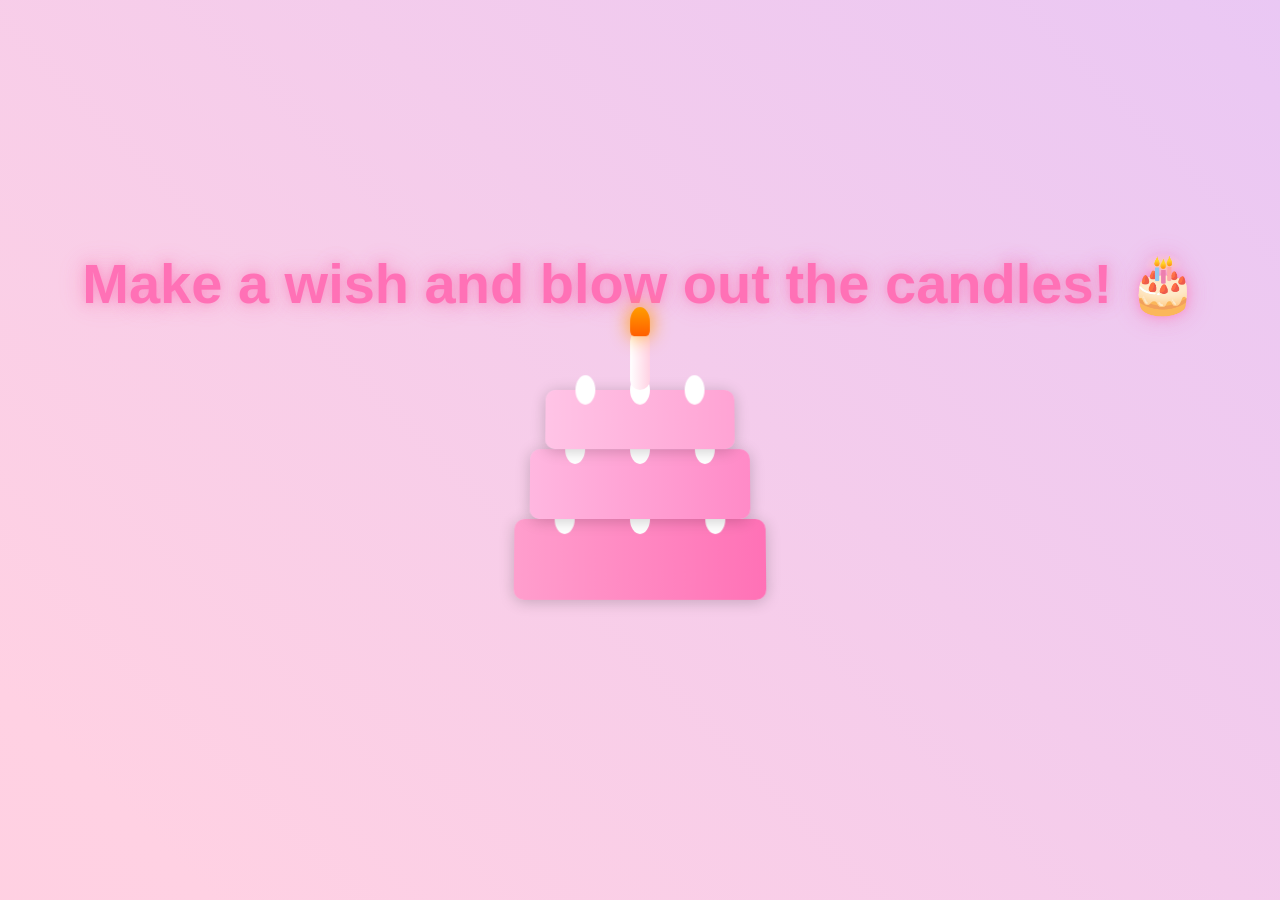
<file: cake.html>
<html lang="en"><head>
    <meta charset="UTF-8">
    <meta name="viewport" content="width=device-width, initial-scale=1.0">
    <title>Let's Celebrate with Cake! </title>
    <script src="https://cdnjs.cloudflare.com/ajax/libs/gsap/3.12.2/gsap.min.js"></script>
    <style>
        * {
            margin: 0;
            padding: 0;
            box-sizing: border-box;
        }

        body {
            min-height: 100vh;
            display: flex;
            flex-direction: column;
            justify-content: center;
            align-items: center;
            background: linear-gradient(45deg, #ffcad4, #ffd1e3, #e0c3fc, #bde0fe);
            background-size: 400% 400%;
            animation: gradientBG 15s ease infinite;
            font-family: 'Arial', sans-serif;
            overflow: hidden;
        }

        .heading {
            font-size: 3.5rem;
            color: #ff71b6;
            text-shadow: 
                0 0 10px rgba(255, 113, 182, 0.5),
                0 0 20px rgba(255, 113, 182, 0.3),
                0 0 30px rgba(255, 113, 182, 0.2);
            margin-bottom: 2rem;
            text-align: center;
            animation: glow 2s ease-in-out infinite alternate;
        }

        @keyframes glow {
            from {
                text-shadow: 0 0 10px #ff71b6, 0 0 20px #ff71b6, 0 0 30px #ff9ecd;
            }
            to {
                text-shadow: 0 0 20px #ff71b6, 0 0 30px #ff71b6, 0 0 40px #ff9ecd;
            }
        }

        .cake-container {
            position: relative;
            width: 300px;
            height: 300px;
            display: flex;
            flex-direction: column;
            align-items: center;
            cursor: pointer;
        }

        .cake {
            position: relative;
            width: 250px;
            height: 250px;
            transform-style: preserve-3d;
            transform: perspective(1000px) rotateX(5deg);
            transition: transform 0.3s ease;
        }

        .cake:hover {
            transform: perspective(1000px) rotateX(5deg) scale(1.05);
        }

        .layer {
            position: absolute;
            width: 100%;
            background: linear-gradient(to right, #ff9ecd, #ff71b6);
            border-radius: 10px;
            box-shadow: 0 2px 15px rgba(0, 0, 0, 0.2);
            display: flex;
            justify-content: center;
        }

        .layer-1 {
            height: 80px;
            bottom: 0;
            width: 250px;
        }

        .layer-2 {
            height: 70px;
            bottom: 80px;
            width: 220px;
            left: 15px;
            background: linear-gradient(to right, #ffb7e0, #ff8ac7);
        }

        .layer-3 {
            height: 60px;
            bottom: 150px;
            width: 190px;
            left: 30px;
            background: linear-gradient(to right, #ffc4e6, #ffa3d4);
        }

        .frosting {
            position: absolute;
            width: 20px;
            height: 30px;
            background: white;
            border-radius: 50%;
            top: -15px;
        }

        .candle {
            position: absolute;
            width: 20px;
            height: 60px;
            background: linear-gradient(to right, #fff, #ffd1e3);
            top: -60px;
            left: 50%;
            transform: translateX(-50%);
            border-radius: 10px;
            z-index: 10;
        }

        .flame {
            position: absolute;
            width: 20px;
            height: 30px;
            background: linear-gradient(to bottom, #ff9d00, #ff5e00);
            border-radius: 50% 50% 20% 20%;
            top: -25px;
            animation: flicker 1s infinite;
            filter: drop-shadow(0 0 10px #ff9d00);
        }

        .ribbon {
            position: fixed;
            width: 15px;
            height: 50px;
            top: -50px;
            border-radius: 5px;
            animation: ribbonFall 3s linear forwards;
        }

        @keyframes ribbonFall {
            0% {
                transform: translateY(0) rotate(0deg) translateX(0);
            }
            50% {
                transform: translateY(50vh) rotate(180deg) translateX(100px);
            }
            100% {
                transform: translateY(100vh) rotate(360deg) translateX(-100px);
            }
        }

        @keyframes flicker {
            0%, 100% { transform: scale(1); opacity: 1; }
            50% { transform: scale(0.9); opacity: 0.8; }
        }

        .smoke {
            position: absolute;
            width: 10px;
            height: 10px;
            background: rgba(255, 255, 255, 0.8);
            border-radius: 50%;
            filter: blur(5px);
            opacity: 0;
        }

        @keyframes gradientBG {
            0% { background-position: 0% 50%; }
            50% { background-position: 100% 50%; }
            100% { background-position: 0% 50%; }
        }
        .next-page-button {
            position: fixed;
            bottom: 40px;
            padding: 15px 40px;
            font-size: 1.2rem;
            background: linear-gradient(45deg, #ff9ecd, #ff71b6);
            border: none;
            border-radius: 25px;
            color: white;
            cursor: pointer;
            opacity: 0;
            transform: translateY(50px);
            transition: all 0.3s ease;
            box-shadow: 
                0 0 15px rgba(255, 113, 182, 0.5),
                0 0 30px rgba(255, 113, 182, 0.3);
            font-family: 'Arial', sans-serif;
            z-index: 1000;
            display: flex;
            align-items: center;
            gap: 10px;
        }
    
        .next-page-button::after {
            content: '→';
            font-size: 1.4rem;
            transition: transform 0.3s ease;
        }
    
        .next-page-button:hover {
            transform: translateY(-3px) scale(1.05);
            box-shadow: 
                0 0 20px rgba(255, 113, 182, 0.6),
                0 0 40px rgba(255, 113, 182, 0.4);
            background: linear-gradient(45deg, #ffb7e0, #ff8ac7);
        }
    
        .next-page-button:hover::after {
            transform: translateX(5px);
        }
    
        @keyframes pulse {
            0%, 100% {
                transform: scale(1);
            }
            50% {
                transform: scale(1.05);
            }
        }
    
        .next-page-button.show {
            opacity: 1;
            transform: translateY(0);
            animation: pulse 2s infinite;
        }
    
    </style>
</head>
<body>
    <h1 class="heading">Make a wish and blow out the candles! 🎂</h1>
    <div class="cake-container">
        <div class="cake">
            <div class="layer layer-1">
                <div class="frosting"></div>
                <div class="frosting" style="left: 40px"></div>
                <div class="frosting" style="right: 40px"></div>
            </div>
            <div class="layer layer-2">
                <div class="frosting"></div>
                <div class="frosting" style="left: 35px"></div>
                <div class="frosting" style="right: 35px"></div>
            </div>
            <div class="layer layer-3">
                <div class="frosting"></div>
                <div class="frosting" style="left: 30px"></div>
                <div class="frosting" style="right: 30px"></div>
                <div class="candle">
                    <div class="flame"></div>
                </div>
            </div>
        </div>
    </div>
    <button class="next-page-button">Surprise</button>

    <script>
        const cake = document.querySelector('.cake-container');
        const candle = document.querySelector('.candle');
        const flame = document.querySelector('.flame');
        let isClicked = false;

        const ribbonColors = [
            'linear-gradient(45deg, #FF9ECD, #FF71B6)',
            'linear-gradient(45deg, #FFB7E0, #FF8AC7)',
            'linear-gradient(45deg, #FFC4E6, #FFA3D4)',
            'linear-gradient(45deg, #E0C3FC, #BDE0FE)',
            'linear-gradient(45deg, #FFCAD4, #FFD1E3)',
            'linear-gradient(45deg, #B5EAD7, #C7F9CC)',
            'linear-gradient(45deg, #FF9AA2, #FFB7B2)',
            'linear-gradient(45deg, #FFDAC1, #FFE5D9)'
        ];

        function createRibbon() {
            const ribbon = document.createElement('div');
            ribbon.className = 'ribbon';
            ribbon.style.left = `${Math.random() * window.innerWidth}px`;
            ribbon.style.background = ribbonColors[Math.floor(Math.random() * ribbonColors.length)];
            document.body.appendChild(ribbon);

            ribbon.addEventListener('animationend', () => {
                ribbon.remove();
            });
        }

        function startCelebration() {
            if (isClicked) return;
            isClicked = true;

            // Fade out candle smoothly
            gsap.to(candle, {
                opacity: 0,
                y: -20,
                duration: 1,
                ease: "power2.out",
                onComplete: () => candle.remove()
            });

            // Start ribbon rain
            const ribbonInterval = setInterval(() => {
                for (let i = 0; i < 5; i++) {
                    setTimeout(() => createRibbon(), i * 100);
                }
            }, 200);

            // Show next page button after 2 seconds
            setTimeout(() => {
                const nextButton = document.querySelector('.next-page-button');
                nextButton.classList.add('show');
            }, 2000);

            // Stop ribbon rain after 5 seconds
            setTimeout(() => {
                clearInterval(ribbonInterval);
            }, 5000);
        }

        // Add button click handler
        document.querySelector('.next-page-button').addEventListener('click', () => {
            // You can replace this with your actual next page URL
            window.location.href = 'final.html';
        });

        cake.addEventListener('click', startCelebration);
    </script>

</body></html>
</file>
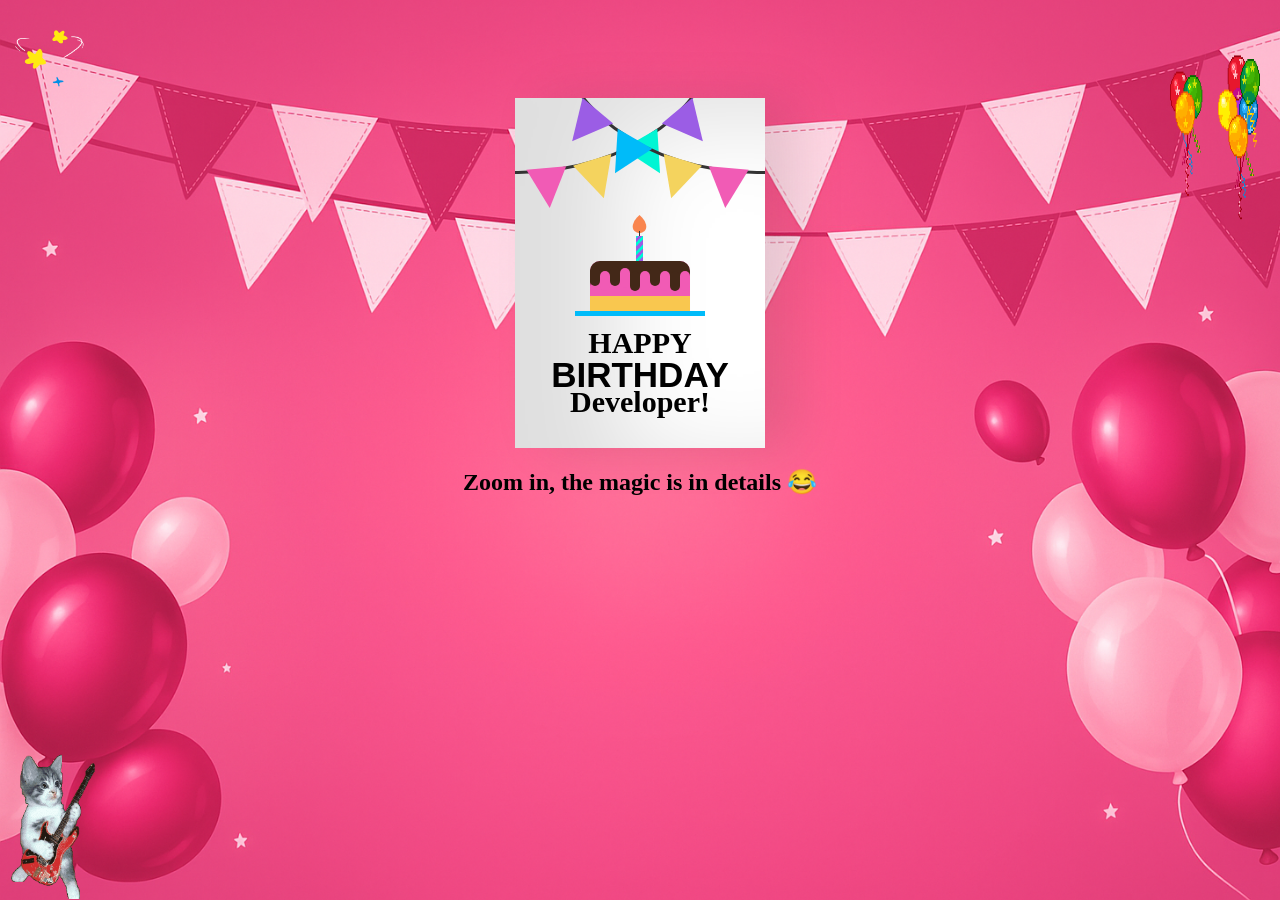
<file: final.html>
<html lang="en"><head>
    <meta charset="UTF-8">
    <meta name="viewport" content="width=device-width, initial-scale=1.0">
    <title>Birthday card</title>
    <link rel="stylesheet" href="style.css">
</head>

<body>
    <img src="images/ZUiY.gif" alt="stars" class="star" width="900px">
    <img src="images/5l03.gif" alt="ballon" class="ballon" width="900px">
    <div class="container">
        <div class="birthdayCard">
            <div class="cardFront">
                <div class="front-text">
                    <h3 class="happy">HAPPY</h3>
                    <h2 class="bday">BIRTHDAY</h2>
                    <h3 class="toyou">Developer!</h3>
                </div>
                <div class="wrap-deco">
                    <div class="decorations"></div>
                    <div class="decorationsTwo"></div>
                </div>
                <div class="wrap-decoTwo">
                    <div class="decorations"></div>
                    <div class="decorationsThree"></div>
                </div>
                <div class="plate">
                    <div class="cake"></div>
                    <div class="flame"></div>
                </div>
            </div>
            <div class="cardInside">
                <div class="img">
                    <img src="images/Soni.jpg" alt="Brotherpic" class="bdyboy">
                    <img src="images/6ob.gif" alt="confetti" class="confetti">
                </div>
                <div class="inside-text">
                    <h3 class="happy">HAPPY</h3>
                    <h2 class="bday">BIRTHDAY</h2>
                    <h3 class="toyou">to you!</h3>
                </div>
                <div class="wishes">
                    <p>Soni,</p>
                    <p>Here's to another year of friendship, laughter, and countless beautiful memories together. I hope your day is filled with lots of love and laughter! May all of your
                        birthday
                        wishes come true.</p>
            
                        <p class="name">Shan</p>
                    </div>
            </div>
        </div>
    </div>

    <img src="images/4SHX.gif" alt="cat" class="cat">
    
    
    <center><h2 color:"white">Zoom in, the magic is in details 😂</h2></center>


</body></html>
</file>
<file: style.css>
body {
    height: 96vh;
    background-image: url('images/background.png');
    background-repeat: no-repeat;
    background-size: cover;
}

img {
    width : 90px;
}

.star {
    position: relative;
    top: 20px;
}

.ballon {
    position: fixed;
    height: 180px;
    top: 50px;
    right: 20px;
}

.cat {
    position: fixed;
    left: 5px;
    bottom: 1px;
    height: 150px;
}


.container {
    display: flex;
    align-items: center;
    justify-content: center

}

.birthdayCard {
    position: relative;
    width: 250px;
    height: 350px;
    cursor: pointer;
    transform-style: preserve-3d;
    transform: perspective(2500px);
    transition: 4s;
}

.birthdayCard:hover {
    transform: perspective(2500px) rotate(5deg);
    box-shadow: inset 100px 20px 100px rgba(0, 0, 0, .15), 0 10px 100px rgba(0, 0, 0, 0.3);
}


.birthdayCard:hover .cardFront {
    transform: rotateY(-160deg);
}

.birthdayCard:hover .front-text {
    display: none;
}

.birthdayCard:hover .wrap-deco {
    display: none;
}

.birthdayCard:hover .wrap-decoTwo {
    display: none;
}

.birthdayCard:hover .plate {
    display: none;
}

.cardFront {
    position: relative;
    background-color: #fff;
    width: 250px;
    height: 350px;
    overflow: hidden;
    transform-origin: left;
    box-shadow: inset 100px 20px 100px rgba(0, 0, 0, .13), 30px 0 50px rgba(0, 0, 0, 0.1);
    transition: .4s;
}

.happy,
.toyou {
    position: relative;
    font-family: didot;
    text-align: center;
    backface-visibility: hidden;
    font-size: 30px;
}

.happy {
    top: 198px;
}

.toyou {
    top: 123px;
}

.bday {
    position: relative;
    font-family: arial;
    font-size: 35px;
    text-align: center;
    top: 163px;
}

.wrap-deco {
    position: absolute;
    top: -230px;
    left: -200px;
}

.decorations {
    position: absolute;
    width: 400px;
    height: 300px;
    border: 3px solid #333;
    border-radius: 50%;
}

.decorations:before,
.decorations:after,
.decorationsTwo:before,
.decorationsTwo:after,
.decorationsThree:before,
.decorationsThree:after {
    content: "";
    position: absolute;
    border-left: 20px solid transparent;
    border-right: 20px solid transparent;
    width: 0;
    height: 0;
}

.decorations:before {
    border-top: 40px solid #f15bb5;
    top: 297px;
    left: 210px;
    transform: rotate(-5deg);
}

.decorations:after {
    border-top: 40px solid #f4d35e;
    top: 288px;
    left: 260px;
    transform: rotate(-17deg);
}

.decorationsTwo:before {
    border-top: 40px solid #00f5d4;
    top: 268px;
    left: 315px;
    transform: rotate(-30deg);
}

.decorationsTwo:after,
.decorationsThree:after {
    border-top: 40px solid #9b5de5;
    top: 238px;
    left: 355px;
    transform: rotate(-40deg);
}

.wrap-decoTwo {
    transform: scaleX(-1);
    position: absolute;
    top: -230px;
    left: 445px;
}

.decorationsThree:before {
    border-top: 40px solid #00bbf9;
    top: 268px;
    left: 315px;
    transform: rotate(-30deg);
}

.plate {
    position: absolute;
    width: 130px;
    height: 5px;
    background-color: #00bbf9;
    left: 60px;
    top: 213px;
}

.cake {
    position: absolute;
    overflow: hidden;
    width: 100px;
    height: 50px;
    background-color: #f15bb5;
    border-radius: 10px 10px 0 0;
    top: -50px;
    left: 15px;
    box-shadow: inset 0 -15px #f9c74f, inset 0 15px #432818;
}

.cake:before {
    content: "";
    position: absolute;
    background-color: #432818;
    width: 10px;
    height: 20px;
    top: 5px;
    border-radius: 20px;
    box-shadow: 10px 5px #f15bb5, 20px 0px #432818, 30px 2px #f15bb5, 40px 5px #432818, 50px 5px #f15bb5, 60px 0px #432818, 70px 5px #f15bb5, 80px 5px #432818, 90px 5px #f15bb5;
}

.plate:before {
    content: "";
    position: absolute;
    background: repeating-linear-gradient(-45deg, #9b5de5, #9b5de5 3px, #00f5d4 3px, #00f5d4 6px);
    width: 7px;
    height: 25px;
    top: -75px;
    left: 61px;
}

.plate:after {
    content: "";
    position: absolute;
    width: 1px;
    height: 5px;
    background-color: #333;
    top: -80px;
    left: 64px;
}


.flame {
    position: absolute;
    background-color: #fb5607;
    border-radius: 80% 0 55% 50% / 55% 0 80% 50%;
    transform: rotate(-45deg);
    width: 15px;
    height: 15px;
    opacity: 0.7;
    top: -93px;
    left: 57px;
}

.cardInside {
    position: absolute;
    background-color: #fff;
    width: 250px;
    height: 350px;
    z-index: -1;
    left: 0;
    top: 0;
    box-shadow: inset 100px 20px 100px rgba(0, 0, 0, 0.2);
}

.bdyboy {
    display: inline-block;
    height: 120px;
    border-top: 2px solid skyblue;
}

.inside-text {
    position: relative;
    top: -290px;
    left: 30px;
    transform: scale(0.7);
}

.wishes {
    position: relative;
    top: -200px;
    margin: 25px;
}

p {
    font-family: 'Brush Script MT', cursive;
    color: #333;
}

.name {
    margin-left: 150px;
}
</file>
